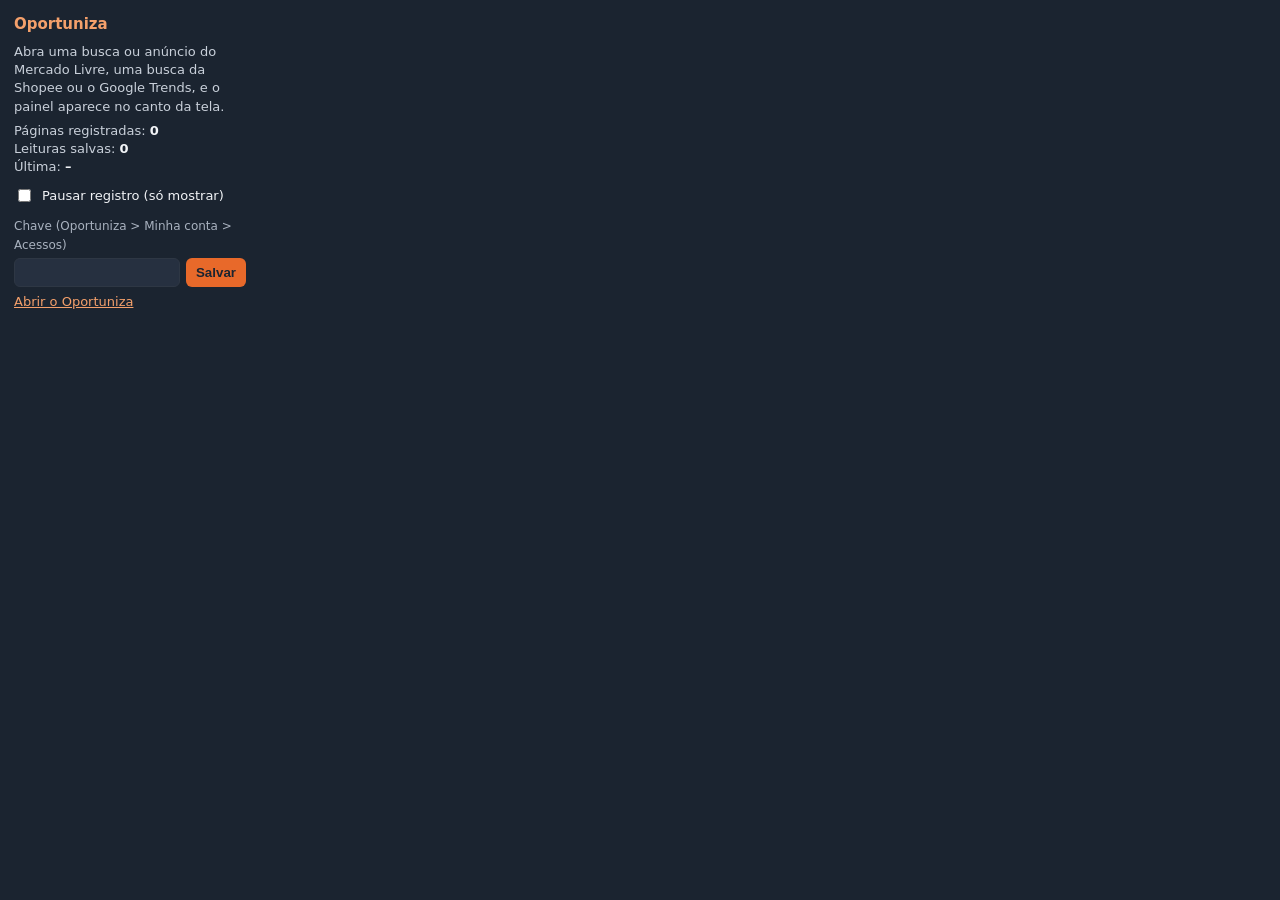
<file: extension/popup.html>
<!doctype html>
<html lang="pt-BR"><head><meta charset="utf-8"><title>Oportuniza</title>
<style>
body{margin:0;width:260px;font:13px/1.4 system-ui,sans-serif;background:#1B2430;color:#F1F3F6}
main{padding:14px}
h1{font-size:15px;margin:0 0 8px;color:#F4A06B}
p{margin:6px 0;color:#C9D0DA}
b{color:#F1F3F6}
label{display:flex;gap:8px;align-items:center;margin-top:10px;cursor:pointer}
</style></head>
<body><main>
<h1>Oportuniza</h1>
<p>Abra uma busca ou anúncio do Mercado Livre, uma busca da Shopee ou o Google Trends, e o painel aparece no canto da tela.</p>
<p>Páginas registradas: <b id="pages">0</b><br>Leituras salvas: <b id="sent">0</b><br>Última: <b id="last">–</b></p>
<label><input type="checkbox" id="paused"> Pausar registro (só mostrar)</label>
<div style="margin-top:12px"><span style="font-size:12px;color:#A9B2BF">Chave (Oportuniza > Minha conta > Acessos)</span>
<div style="display:flex;gap:6px;margin-top:4px"><input id="key" type="password" style="flex:1;min-width:0;background:#263040;color:#F1F3F6;border:1px solid #2E3744;border-radius:6px;padding:6px"><button id="save" style="background:#E8692A;color:#1B2430;border:0;border-radius:6px;padding:6px 10px;font-weight:600;cursor:pointer">Salvar</button></div>
<p id="kmsg" style="font-size:12px"></p></div>
<p><a href="https://andrecosolin.github.io/Oportuniza/" target="_blank" style="color:#F4A06B">Abrir o Oportuniza</a></p>
</main>
<script src="popup.js"></script>
</body></html>
</file>
